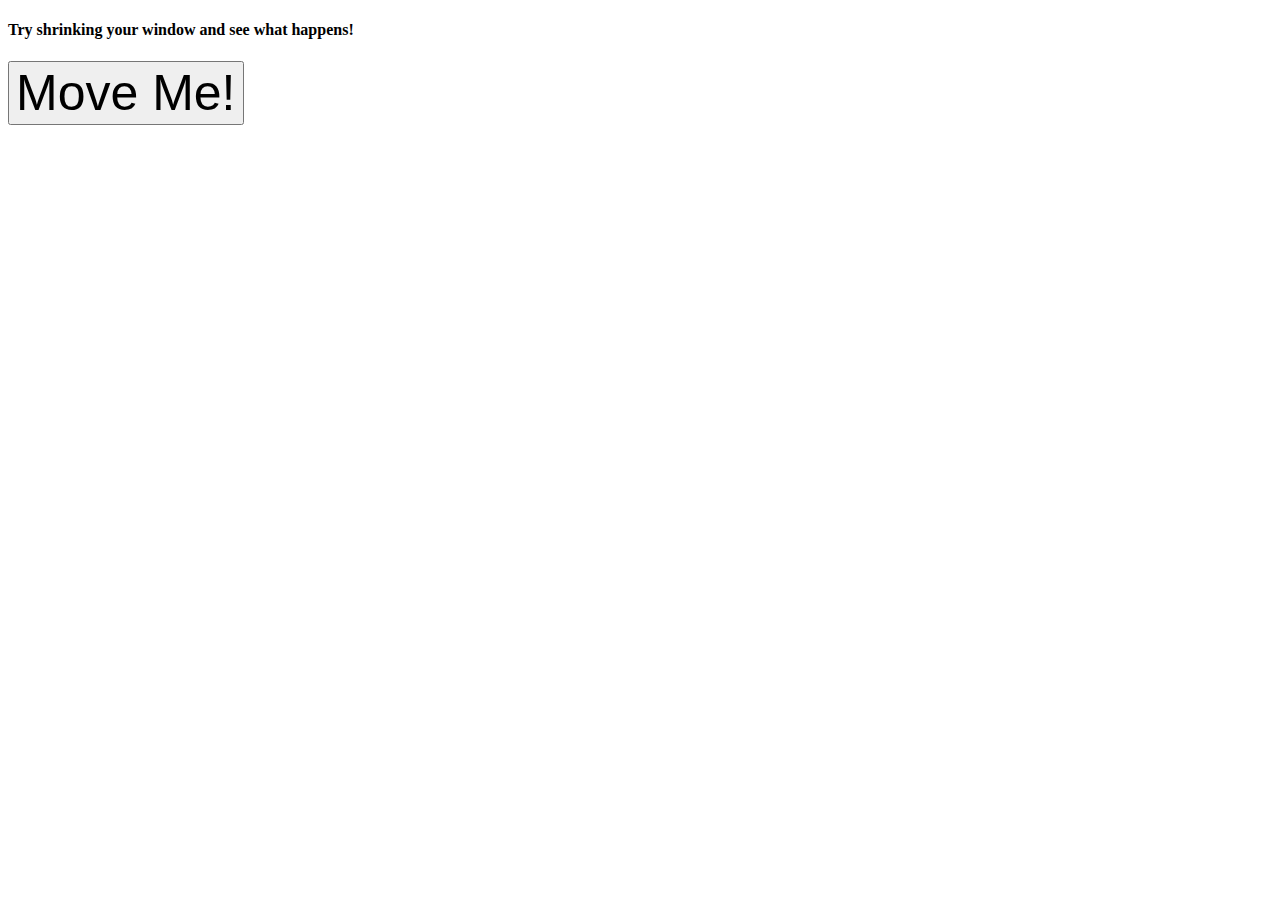
<file: moving element/index.html>
<!DOCTYPE html>
<html lang="en">

<head>
  <meta charset="UTF-8">
  <meta name="viewport" content="width=device-width, initial-scale=1.0">
  <meta http-equiv="X-UA-Compatible" content="ie=edge">
  <link rel="stylesheet" href="app.css">
  <title>Callback Hell</title>
</head>

<body>
  <h4>Try shrinking your window and see what happens!</h4>
  <button>Move Me!</button>
  <script src="app.js"></script>
</body>

</html>
</file>
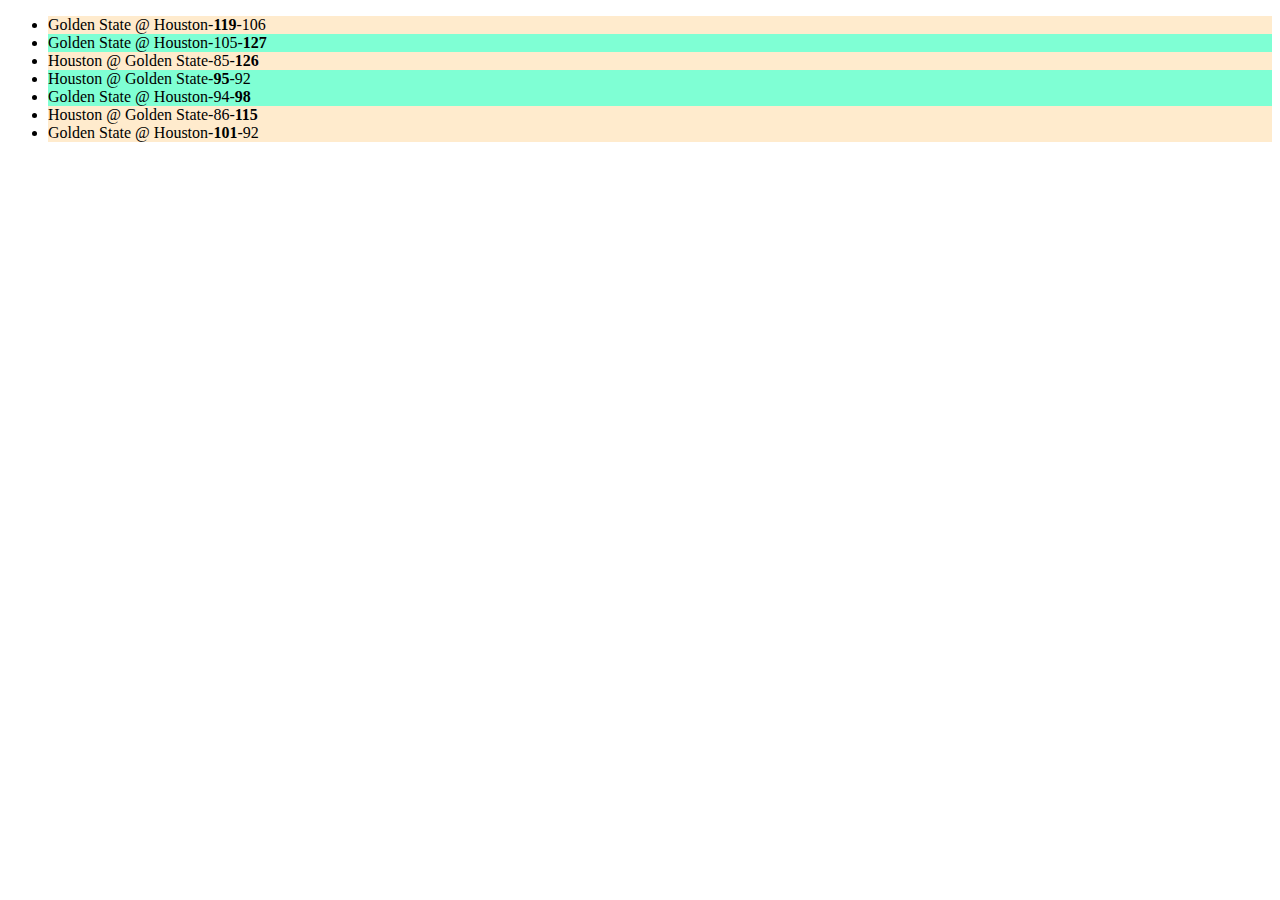
<file: practice on course/index.html>
<!DOCTYPE html>
<html lang="en">
<head>
    <meta charset="UTF-8">
    <meta http-equiv="X-UA-Compatible" content="IE=edge">
    <meta name="viewport" content="width=device-width, initial-scale=1.0">
    <title>NBA SCORE</title>
    <link rel="stylesheet" href="style.css">
</head>
<body>
  <script src="app .js"></script>  
</body>
</html>
</file>
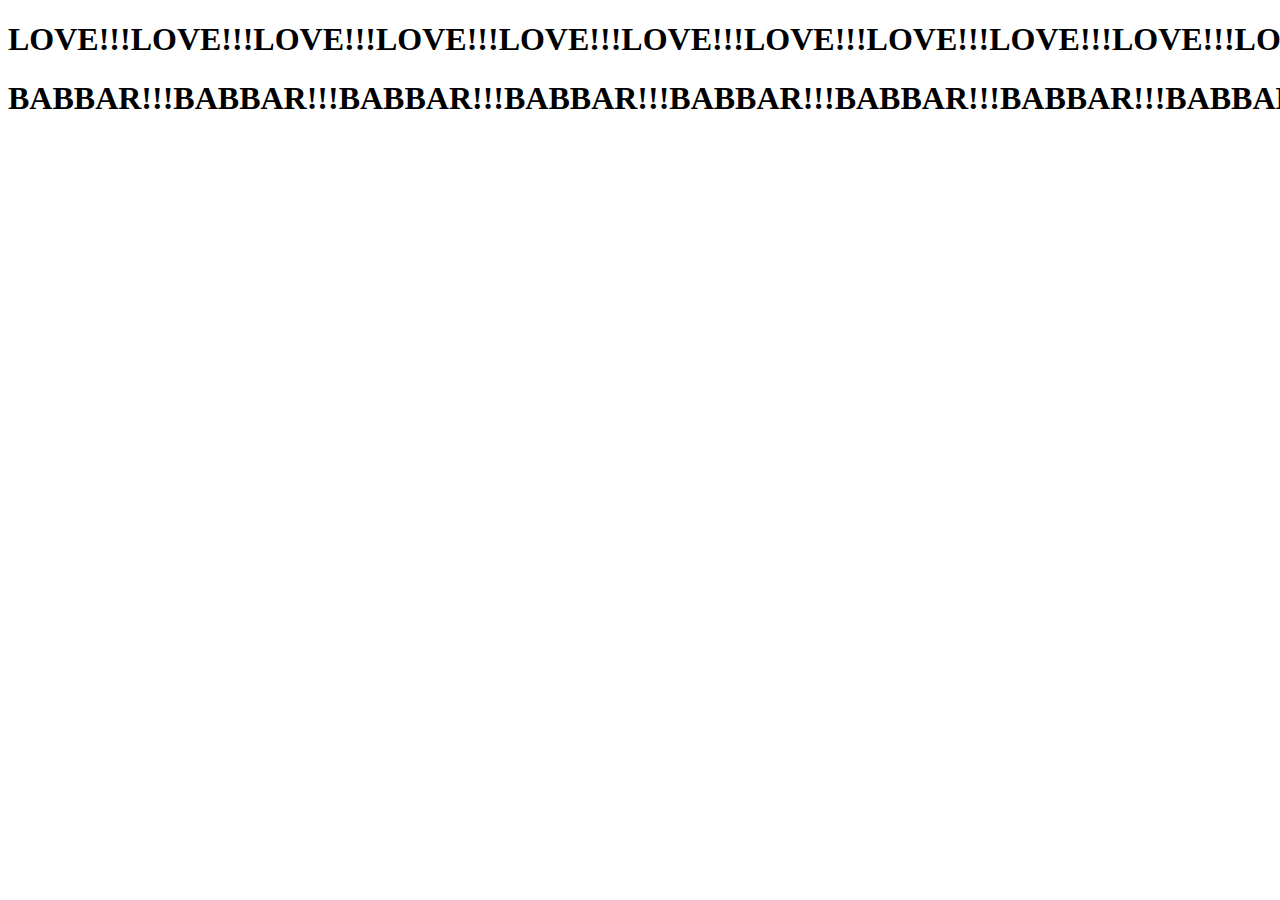
<file: call stack/call.html>
<!DOCTYPE html>
<html lang="en">
<head>
    <meta charset="UTF-8">
    <meta http-equiv="X-UA-Compatible" content="IE=edge">
    <meta name="viewport" content="width=device-width, initial-scale=1.0">
    <title>callstack function</title>
</head>
<body>
    <script src="call.js"></script>
</body>
</html>
</file>
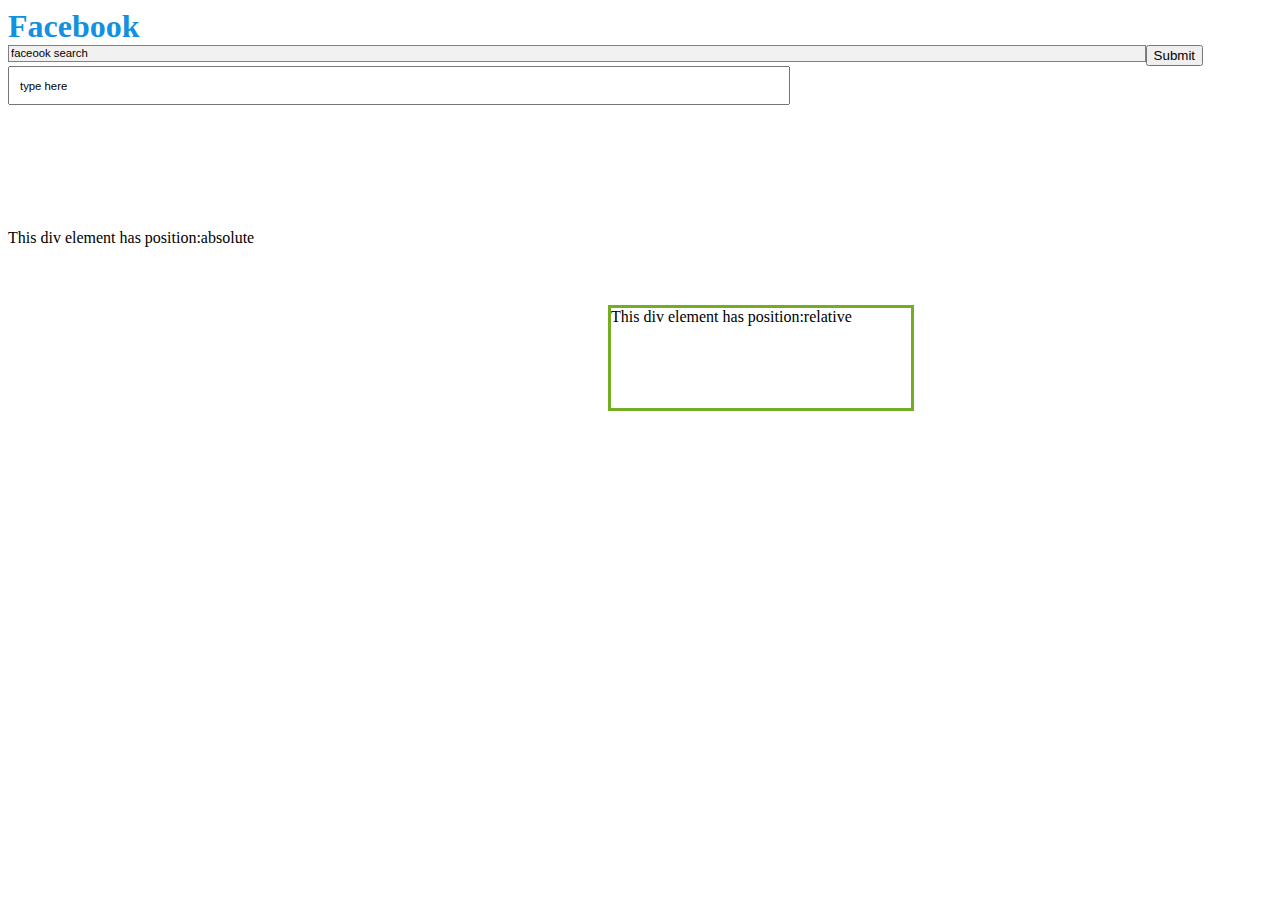
<file: facebook page/facebook.html>
<!DOCTYPE html>
<html lang="en">
<head>
    <meta charset="UTF-8">
    <meta http-equiv="X-UA-Compatible" content="IE=edge">
    <meta name="viewport" content="width=device-width, initial-scale=1.0">
    <title>facebook</title>
<link rel="stylesheet" href="app.css">
</head>
<body>
    <!-- <form> -->
        <div  class="container"><h1>Facebook</h1>
            <input id="face" placeholder="faceook search" type="search" /></div>
            <button type="submit"> Submit</button><br>
            <input id="this" placeholder="type here" type="text" ><br>
            <div class="relative">This div element has position:relative </div><br>
            <div class="absolute">This div element has position:absolute</div>
        <!-- </form> -->

        <div id="data"></div>
        <script src="app.js"></script>
</body>
</html>
</file>
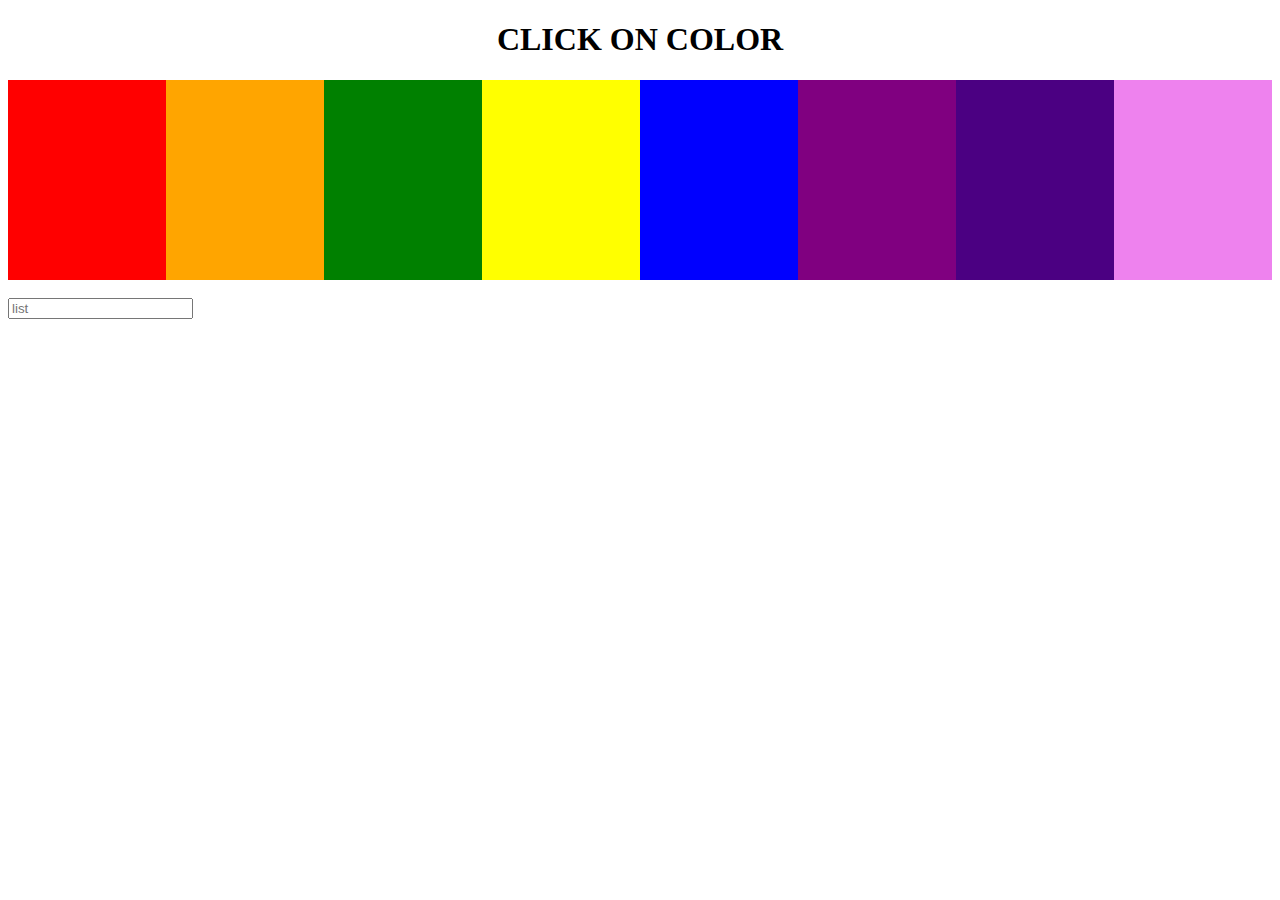
<file: practice on course/rainbow.html>
<!DOCTYPE html>
<html lang="en">
<head>
    <meta charset="UTF-8">
    <meta http-equiv="X-UA-Compatible" content="IE=edge">
    <meta name="viewport" content="width=device-width, initial-scale=1.0">
    <title>click with multiple elements</title>
    <link rel="stylesheet" href="rainbow.css">
</head>
<body>
    <h1> CLICK ON COLOR</h1>
    <section id="boxes"></section><br>
    <input id="username" placeholder="list" type="text"/>
    <script src="rainbow.js"></script>
    
</body>
</html>
</file>
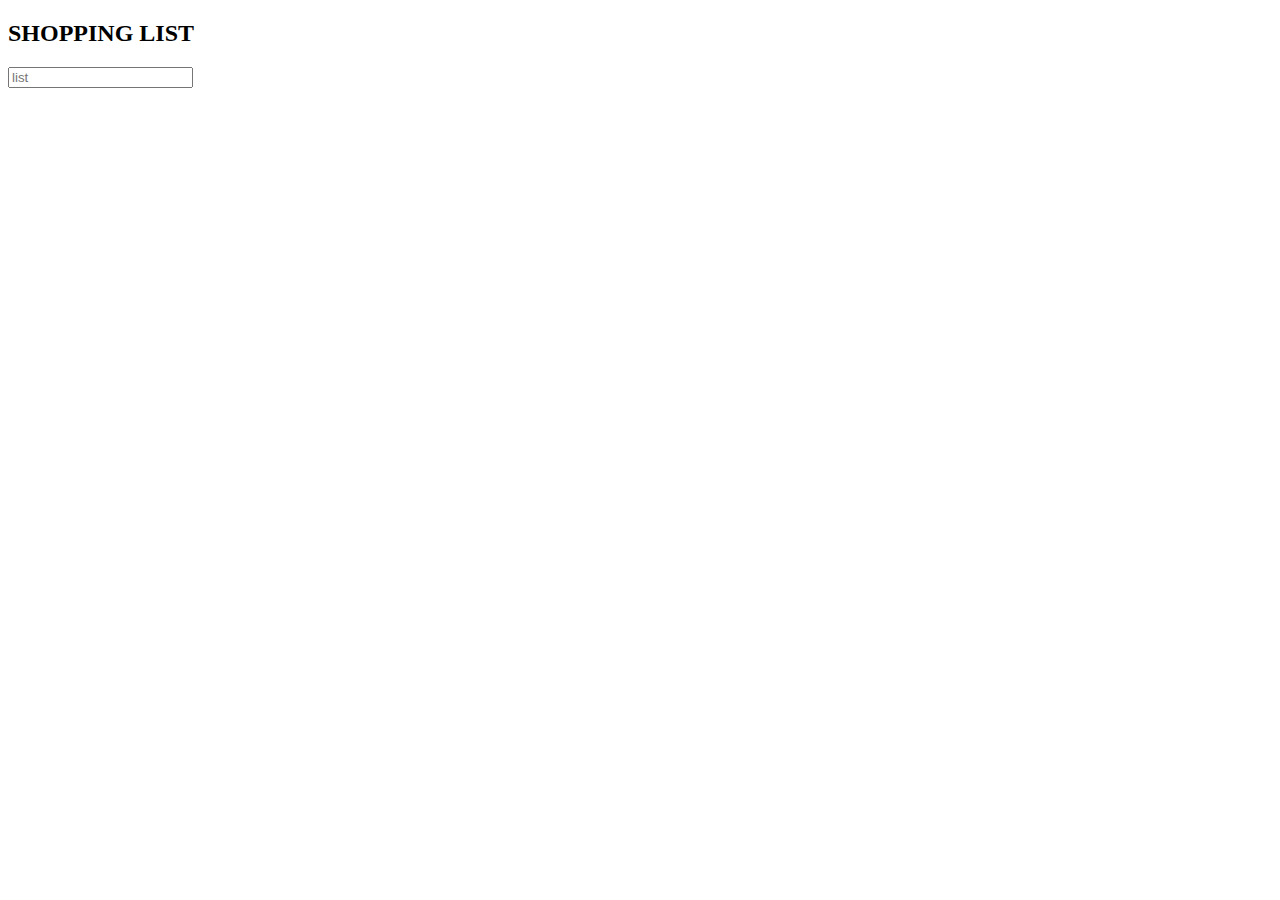
<file: practice on course/shoppinglist.html>
<!DOCTYPE html>
<html lang="en">
<head>
    <meta charset="UTF-8">
    <meta http-equiv="X-UA-Compatible" content="IE=edge">
    <meta name="viewport" content="width=device-width, initial-scale=1.0">
    <title>Shopping</title>
</head>
<body>
    <h2>SHOPPING LIST</h2>
    <input id="shopping" placeholder="list" type="search"/>
    <ul id="items"></ul>
    <script src="shoppinglist.js"></script>
</body>
</html>
</file>
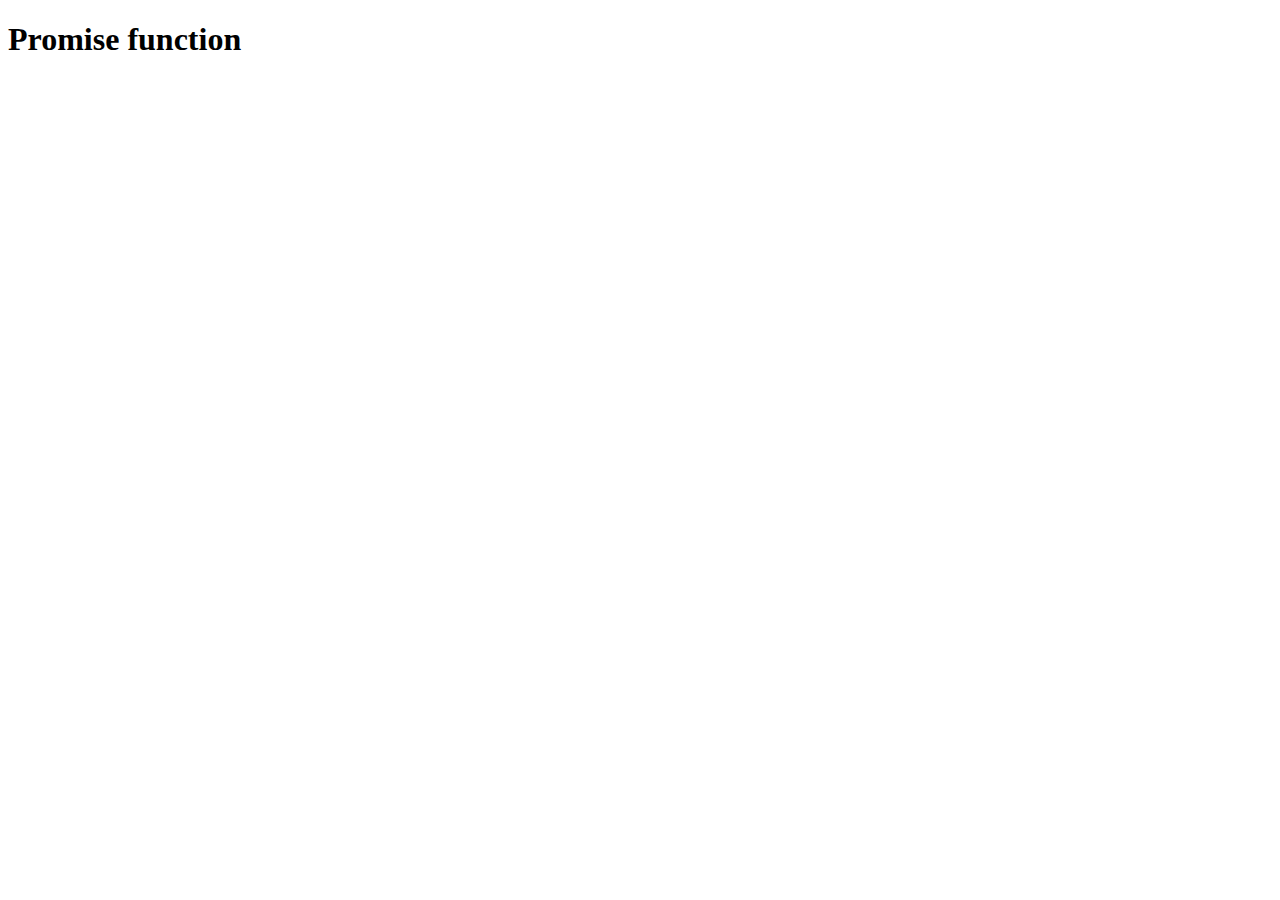
<file: promise function/promise.html>
<!DOCTYPE html>
<html lang="en">
<head>
    <meta charset="UTF-8">
    <meta http-equiv="X-UA-Compatible" content="IE=edge">
    <meta name="viewport" content="width=device-width, initial-scale=1.0">
    <title>promise function</title>
</head>
<body>
    <h1>Promise function</h1>
    <script src="promise.js"></script>
</body>
</html>
</file>
<file: moving element/app.css>
button {
	font-size: 50px;
}
</file>
<file: practice on course/style.css>
.win{
    background-color: blanchedalmond;
  }
  .loss{
    background-color: aquamarine;
  }
</file>
<file: facebook page/app.css>
h1{
    margin:0px;
    padding:0px;
    color:rgb(18, 145, 223);
}
#face{
    padding: 2px;
    margin: 0px;
font-size: 10px;
border: 1px solid grey;
float: left;
width: 90%;
background: #f1f1f1;
}
form button{
    display: flex;
    justify-content: space-around;
    float: left;
    width: 10%;
    padding:7px;
    background:#2196F3;
    color:white;
    
   
    cursor: pointer;
}
::placeholder{
    color: black;
    font-size :0.3cm;
}
#this
{
margin: auto;
width:60%;
padding:10px;
/* position:absolute;
top: 80px;
right:10px;
width: 300px;
height: 20px; */
}
div.relative{
    position:relative;
    top:200px;
    left:600px;
    width:300px;
    height:100px;
    border: 3px solid #73ad21;
}
</file>
<file: practice on course/rainbow.css>
#boxes{
    display: flex;
    justify-content: space-around;
    align-items: center;
}

h1{
    text-align: center;
}
.box{
    width: 200px;
    height:200px;
}
</file>
